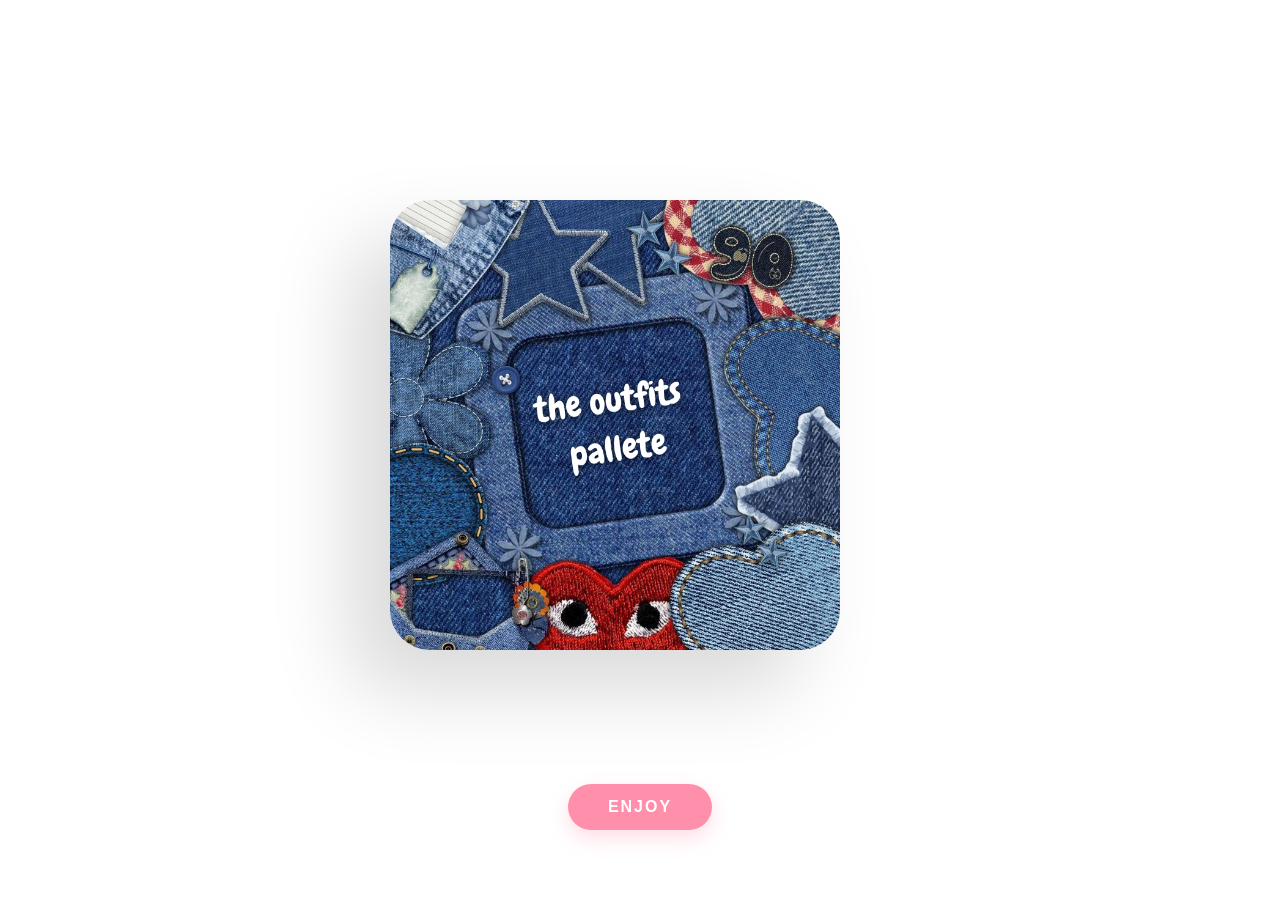
<file: index.html>
<!DOCTYPE html>
<html>
<head>
    <title>Pixel Color Planner</title>
    <link rel="stylesheet" href="style.css">
</head>
<body>

<div id="pixel-world"></div>

<div class="scene">
    <div class="book" id="book">
        <div class="cover" id="cover"></div>
    </div>
</div>

<div class="contact">ENJOY</div>

<script src="bookcore.js"></script>
</body>
</html>
</file>
<file: style.css>
/* ===== BODY ===== */
body {
    margin: 0;
    height: 100vh;
    background: #ffffff; /* pure white */
    display: flex;
    justify-content: center;
    align-items: center;
    overflow: hidden;
    font-family: Arial, sans-serif;
}

/* Hide pixel world completely */
#pixel-world {
    display: none;
}

/* ===== BOOK SCENE ===== */
.scene {
    width: 500px;
    height: 500px;
    perspective: 2000px;
}

/* ===== BOOK ===== */
.book {
    width: 450px;
    height: 450px;
    position: relative;
    transform-style: preserve-3d;
    border-radius: 40px;
    box-shadow: -40px 40px 80px rgba(0,0,0,0.15);
}

/* ===== COVER ===== */
.cover {
    width: 100%;
    height: 100%;
    position: absolute;
    background: url("cover.png") no-repeat center center;
    background-size: cover;
    border-radius: 40px;
    transform-origin: left;
    transition: transform 1s ease;
    cursor: pointer;
    z-index: 1000;
    backface-visibility: hidden;
}

/* ===== PAGES ===== */
.page {
    width: 100%;
    height: 100%;
    background: white;
    position: absolute;
    display: flex;
    transform-origin: left;
    transition: transform 1s ease;
    border-radius: 40px;
    overflow: hidden;
    backface-visibility: hidden;
    box-shadow: inset 0 0 10px rgba(0,0,0,0.05);
}

/* ===== LEFT & RIGHT ===== */
.left,
.right {
    width: 50%;
    height: 100%;
    display: flex;
    flex-direction: column;
    justify-content: center;
    align-items: center;
}

/* ===== COLOR BOX ===== */
.color-box {
    width: 80%;
    height: 65%;
    border-radius: 25px;
    margin-bottom: 20px;
}

/* ===== COLOR NAME ===== */
.color-name {
    font-size: 18px;
    letter-spacing: 1px;
    color: #333;
}

/* ===== FLIP EFFECT ===== */
.flipped {
    transform: rotateY(-180deg);
}

/* ===== ENJOY BUTTON ===== */
.contact {
    position: absolute;
    bottom: 70px;
    background: #ff8fab;
    padding: 14px 40px;
    border-radius: 40px;
    color: white;
    cursor: pointer;
    transition: 0.3s ease;
    font-weight: bold;
    letter-spacing: 2px;
    box-shadow: 0 8px 20px rgba(255, 143, 171, 0.3);
}

.contact:hover {
    transform: scale(1.1);
}
</file>
